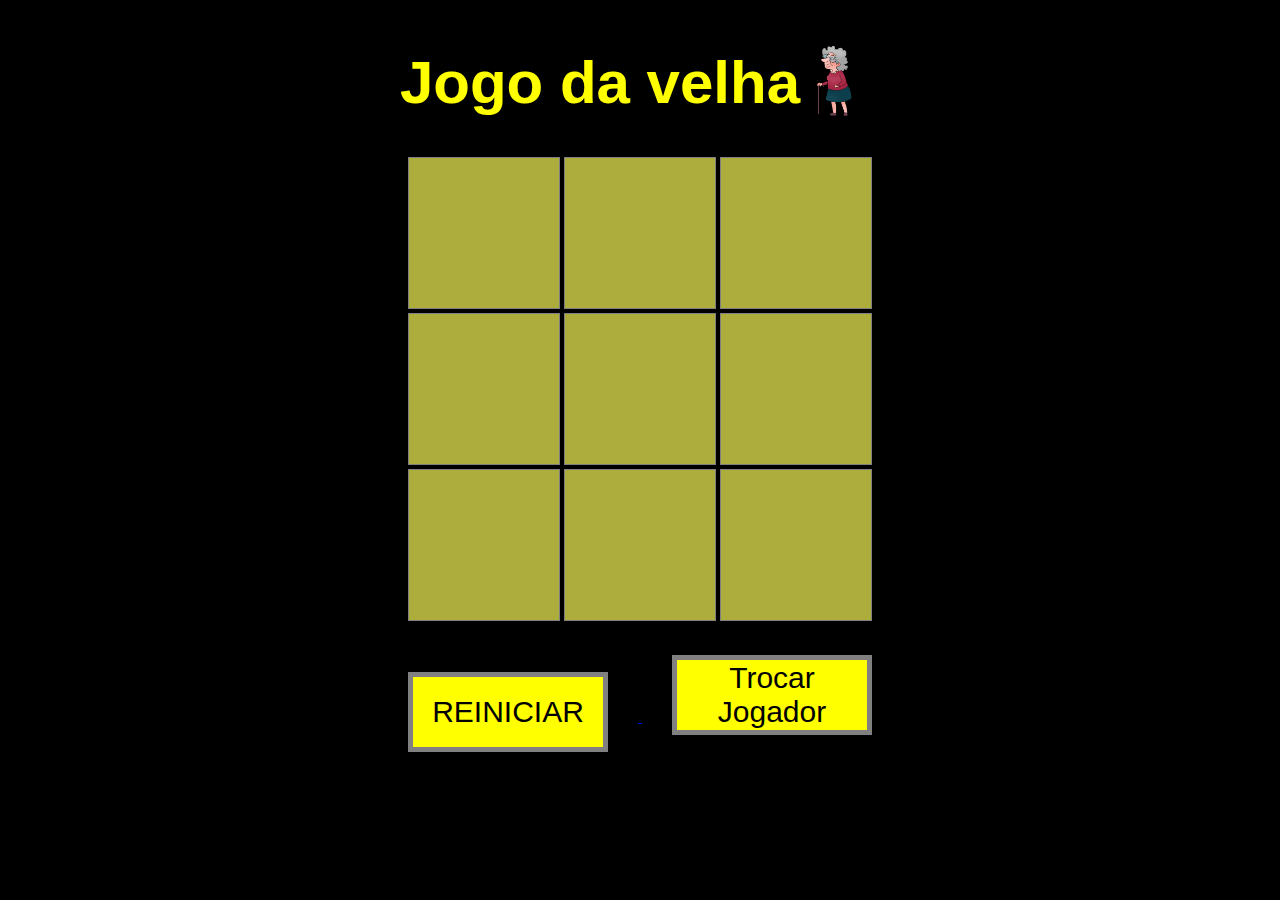
<file: Jogo da velha/index.html>
<!DOCTYPE html>
<html lang="en">
<head>
    <meta charset="UTF-8">
    <meta http-equiv="X-UA-Compatible" content="IE=edge">
    <meta name="viewport" content="width=device-width, initial-scale=1.0">
    <link rel="stylesheet" type="text/css" href="style.css">
    <title>Jogo da Velha</title>
</head>
<body>


    <div class="title">
    <h1>Jogo da velha </h1>
    <img src="./image/—Pngtree—grey haired old lady clip_5977965.png" alt="velha">
    </div>


    <div class="stage">
        <div>
            <div id="0" class="square"></div>
            <div id="1" class="square"></div>
            <div id="2" class="square"></div>
        </div>
        <div>
            <div id="3" class="square"></div>
            <div id="4" class="square"></div>
            <div id="5" class="square"></div>
        </div>
        <div>
            <div id="6" class="square"></div>
            <div id="7" class="square"></div>
            <div id="8" class="square"></div>
        </div>

    </div>

    <a href="./index.html">
    <button>REINICIAR</button>
    </a>
    <a href="./home.html">
        <button>Trocar Jogador</button>
    </a>

    <script src="game.js"></script>
    <script src="interface.js"></script>
    
</body>
</html>
</file>
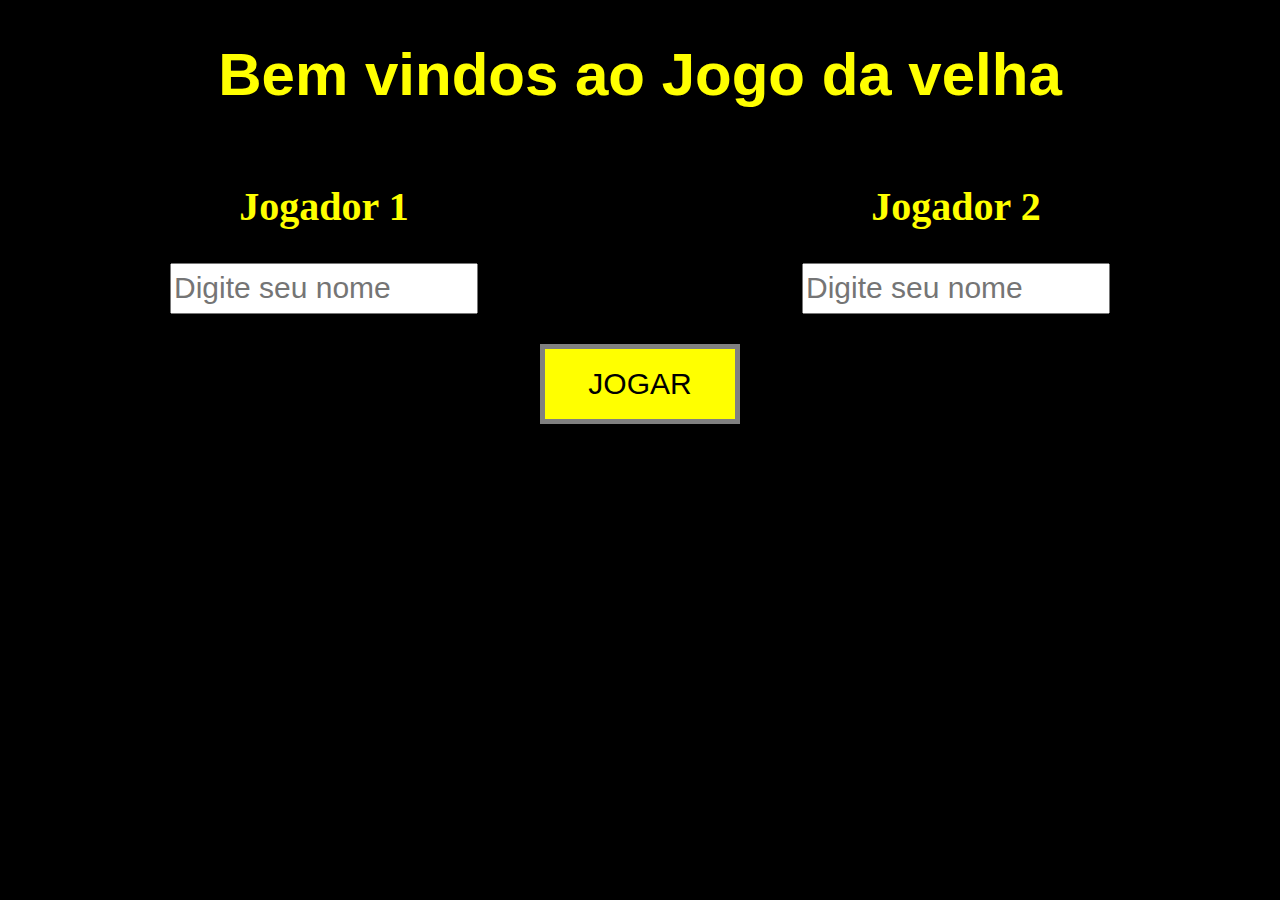
<file: Jogo da velha/home.html>
<!DOCTYPE html>
<html lang="en">
<head>
    <meta charset="UTF-8">
    <meta http-equiv="X-UA-Compatible" content="IE=edge">
    <meta name="viewport" content="width=device-width, initial-scale=1.0">
    <link rel="stylesheet" type="text/css" href="style.css">
    <title>Home</title>
</head>
<body>

    <h1>Bem vindos ao Jogo da velha</h1>
    
    <div class="container">
    <div class="jog1">
        <h2>Jogador 1</h2>
        <input id="jogador1" placeholder="Digite seu nome">
    </div>
    <div class="jog2">
        <h2>Jogador 2</h2>
        <input id="jogador2" placeholder="Digite seu nome">
    </div>
    </div>
    
    <a href="./index.html">
    <button onclick="pegarJogadores()">JOGAR</button>
    </a>

    <script src="game.js"></script>
    <script src="interface.js"></script>
</html>
</file>
<file: Jogo da velha/style.css>
body{
    text-align: center;
    background-color: black;
}

img{
    width: 80px;
}

.title{
    display: flex;
    align-items: center;
    justify-content: center;
       
}

h1{
    font-family: Arial, Helvetica, sans-serif;
    color: yellow;
    font-size: 60px;
    
}

.container{
    display: flex;
    flex-direction: row;
    justify-content: space-around;
}

input{
    width: 300px;
    height: 45px;
    font-size: 30px;
}

h2{
    color: yellow;
    font-size: 40px;
}

.square{
    width: 150px;
    height: 150px;
    background-color: rgb(173, 173, 61);
    border: 1px solid gray;
    display: inline-block;
}

 .o{

    position: relative;
}

.o:after{
    position: absolute;
    content: "\1F6E1";
    font-size: 50px;
    line-height: 100px;
    top: 0;
    bottom: 0;
    left: 0;
    right: 0;

}

.x{

    position: relative;
}

.x:after{
    position: absolute;
    content: "\2694";
    font-size: 50px;
    line-height: 100px;
    top: 0;
    bottom: 0;
    left: 0;
    right: 0;

}

button{
    display: inline-block;
    background-color: yellow;
    width: 200px;
    height: 80px;
    margin: 30px;
    border: 5px solid gray;
    text-align: center;
    font-size: 30px
    
}
</file>
